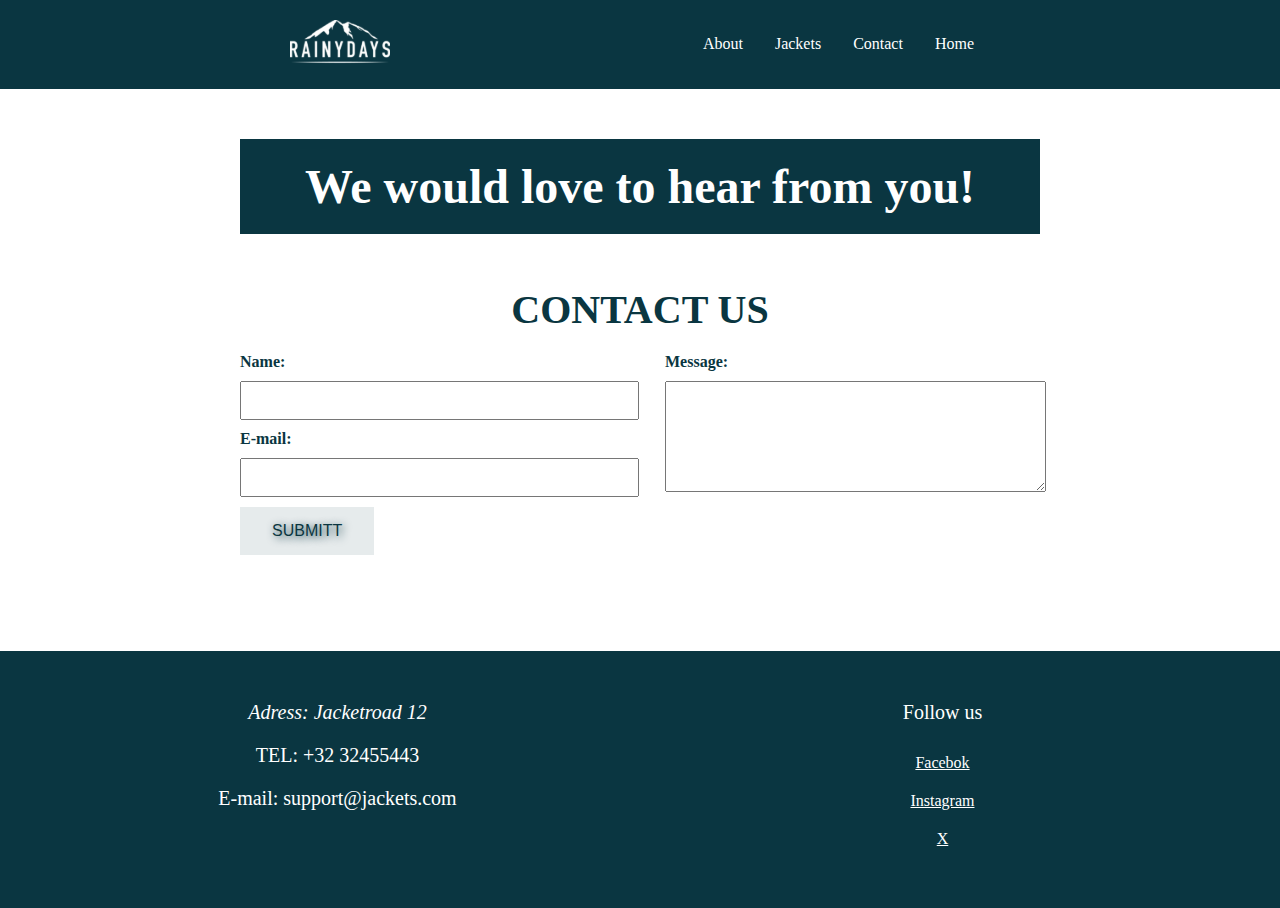
<file: Contact/Contact.html>
<!DOCTYPE html>
<html lang="en">
<head>
    <meta charset="UTF-8">
    <link rel="stylesheet" href="/style.css">
    <link rel="stylesheet" href="/Contact/contact.css">

    <meta name="viewport" content="width=device-width, initial-scale=1.0">
    <title>Contact</title>
</head>
<body>
    <header class="header">
        <div class="header__content">
            <a href="/">
                <img src="/UI/logo.svg" alt="Raindays Logo" style="width: 100px; height: auto;">
            </a>
                  <nav>
       
        <label for='menu' tabindex="0">
                <img src="/UI/burger-icon.svg" alt="burger-icon">
            
        </label>
        <input id='menu' type='checkbox' />
        <ul>
            <li>
                <a href="/About-us/about.html">About</a>
            </li>
            <li>
                <a href="/Products/products.html">Jackets</a>
            </li>
            <li>
                <a href="/Contact/Contact.html">Contact</a>
            </li>
            <li>
                <a href="/">Home</a>
            </li>
        </ul>

      </nav>
    </div> 
    </header>
    <main>
        <div class="banner">
            <h1>We would love to hear from you!</h1>
        </div>
        <div class="contact">
            <h2>Contact us</h2>
                <form>
                    <div class="form__left">
                        <label for="fname">Name:</label><br>
                        <input type="text" id="fname" name="fname"><br>
                        
                        <label for="lname">E-mail:</label><br>
                    <input type="text" id="email" name="email"><br>
                    </div>
                    <div class="form__right">
                        <label for="lname">Message:</label><br>
                        <textarea type="text" id="message" name="message" rows="7"></textarea><br>
                    </div>
                    
                  </form>
                  <button type="submit" value="Submit">
                    <a href="/Confirmation/confirmation.html">
                        Submitt
                    </a>
                </button>
        </div>
    </main>
    <footer class="footer">
        <div class="footer__content">
            <div class="footer__left">
                <address>Adress: Jacketroad 12 </address>
                <p>TEL: +32 32455443</p>
                <p>E-mail: support@jackets.com</p>

            </div>
            <div class="footer__right">
                <p>Follow us</p>
                <a href="https://www.facebook.com/">Facebok</a>
                <a href="https://www.instagram.com/">Instagram</a>
                <a href="https://www.X.com/">X</a>
            </div>
        </div>
    </footer>
</body>

</html>
</file>
<file: style.css>
*{
    margin:0;
}

button{
    background-color: #E6EBEC; /* Green */
    border: none;
    padding: 15px 32px;
    text-align: center;
    text-decoration: none;
    display: inline-block;
    font-size: 16px;
   

    a{
        text-decoration: none;
        color: #0A3641;
        text-transform: uppercase;
        text-shadow: 2px 2px 8px #0A3641;
    }
}

.header{
    background-color: #0A3641;
}
main{
    padding-top: 50px;
    margin: 0 auto;
    max-width: 800px;
    display: flex;
    flex-direction: column;
    gap: 2rem;
    margin-bottom: 6rem;

    img{
        max-width: 100%;
        max-height: 100%;
    }

    h1{
        color: #000000;
    }

}


h1{
    color: #FFF;
}

.footer{
    background-color: #0A3641;
    color: white;
    text-align: center;
    padding: 10px;
    left: 0;
    bottom: 0;
    padding: 50px;

    a{
        color: white;
        display: block;
        padding: 10px;
    }

}

.footer__content{
    display: flex;
    gap: 30px;

    p{
        font-size: 20px;
        margin-bottom: 20px;
    }

  
}

.footer__right{
   width: 100%;
}


.footer__left{
    width: 100%;
    address{
        font-size: 20px;
        margin-bottom: 20px;
    }
}

nav ul{
    list-style-type: none;
    margin: 0;
    padding: 0;
    display: flex;
}

nav ul li {
    float: left;
}
nav ul li a {
    display: block;
    color: white;
    text-align: center;
    padding: 14px 16px;
    text-decoration: none; /* Remove underline */
}
 
/* Change color on hover */
nav ul li a:hover {
    background-color: #fdfafa; /* Darker background on hover */
    color:#0A3641
}

  /* These two lines make the checkbox and the label disappear when we are in desktop mode. */
  nav input[type="checkbox"],
  nav label {
    display: none;
  }

  /* This start to get interesting: we go into mobile phone mode */
  @media (max-width: 576px) {
    /* Here is the magic: if the checkbox is not marked, the adjacent list is not displayed */
    input[type="checkbox"]:not(:checked) + ul {
      display: none;
    }

    nav {
      flex-direction: row;
      flex-wrap: wrap;
      margin-left: 0;
      margin-right: 0;
    }

    /* Stlying the menu icon, the checkbox stays hidden */
    nav label {
      text-align: right;
      display: block;
      padding: 0.5em;
      line-height: 1.6em;
      align-self: center;
    }

    /* Because we are in mobile mode, we want to display it as a vertical list */
    nav ul {
      display: block;
    }

    /* We have two lists: the first one are the always visibile items in the 
      menu bar. The second one is the one that will be hidden */
    nav ul:last-child {
      width: 100%;
      flex-basis: 100%;
    }

    nav ul li {
      margin-bottom: 0;
      width: 100%;
      text-align: right;
      padding: 0.5em;
    }
  }





























.header__content {
    display: flex;
    justify-content: space-between;
    align-items: center;
    max-width: 700px;
    padding: 20px;
    margin: 0 auto;
}

 .cta-list{
    display: flex;
    gap: 4rem;
    justify-content: space-between;
    margin: 0 auto;
    max-width: 600px;

    img{
        width: 100%;
        height: 100%;
    }
 }


 .cta{
    display: flex;
    gap: 4rem;
    justify-content: space-between;
    margin: 0 auto;
    max-width: 600px;

    img{
        width: 100%;
        height: 100%;
    }


 }

 @media screen and (max-width: 600px) {
   
   
 }


 @media screen and (max-width: 600px) {
    main {
        display: block;
    } 

    .cta-list{
        flex-direction: column;
        margin-top: 2rem;
        padding: 2rem;
    }

    main{
        padding-top: 0px;
  }

}
</file>
<file: Contact/contact.css>
.contact{

    h2{
        text-align: center;
        margin: 20px;
        font-size: 40px;
        text-transform: uppercase;
        color: #0A3641;
    }
}

form{
    display: flex;
    gap: 50px;
}

.form__left{
    width: 50%;
}

.form__right{
    width: 50%;
}

input{
    width: 100%;
    padding: 10px;
    margin-bottom: 10px;

}

label{
    color: #0A3641;
    font-weight: bold; 
    margin-bottom: 10px;
    display:inline-block;

}

textarea{
    width: 100%;
    margin-bottom: 10px;
}


.banner{
    background-color: #0A3641;
    padding: 20px;

    h1{
        color: white;
        font-size: 48px;;
        text-align: center;
    }

    button{
        background-color: #0A3641;
    }
}

@media screen and (max-width: 768px){
    form{
        display: inline;
        margin: 20px;
    }

    .form__right{
        width: 80%;
        margin: 20px;
    }

    .form__left{
        width: 80%;
        margin: 20px;
    }
    
    
}
</file>
